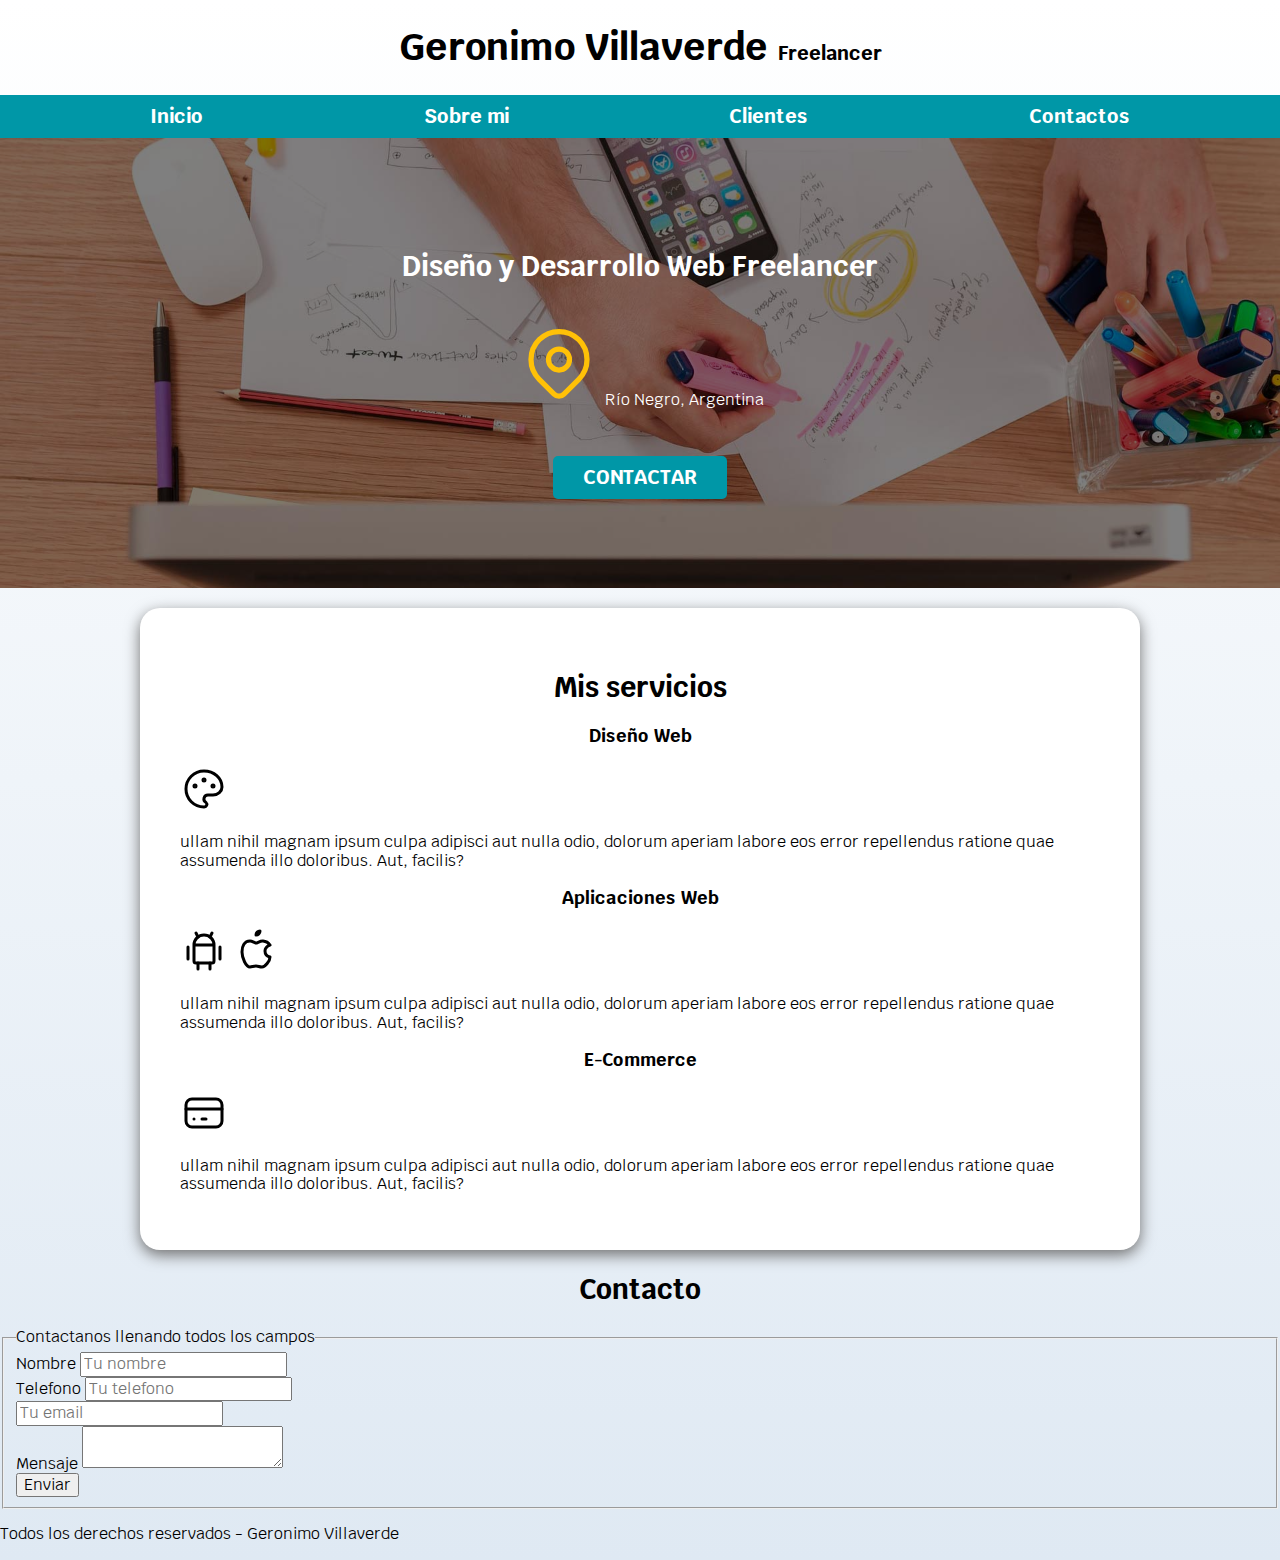
<file: index.html>
<!DOCTYPE html>
<html lang="en">
<head>
    <meta charset="UTF-8">
    <meta http-equiv="X-UA-Compatible" content="IE=edge">
    <meta name="viewport" content="width=device-width, initial-scale=1.0">
    <title>Diseñador freelancer</title>
    <link rel="preload" href="css/normalize.css" as="style">
    <link rel="stylesheet" href="css/normalize.css">
    <link rel="preconnect" href="https://fonts.googleapis.com">
    <link rel="preconnect" href="https://fonts.gstatic.com" crossorigin>
    <link href="https://fonts.googleapis.com/css2?family=Krub:wght@400;700&display=swap" rel="stylesheet">
    <link rel="preload" href="css/styles.css" as="style">
    <link rel="stylesheet" href="css/styles.css">
</head>
<body>
    <header>
        <h1 class="titulo">Geronimo Villaverde <span>Freelancer</span></h1>
    </header>
    <div class="nav-bg">
        <nav class="navegacion-principal contenedor">
            <a href="#">Inicio</a>
            <a href="#">Sobre mi</a>
            <a href="#">Clientes</a>
            <a href="#">Contactos</a>
        </nav>
    </div>
    <section class="hero">
        <div class="contenido-hero">
        <h2 >Diseño y Desarrollo Web <span>Freelancer</span></h2>
        
            
        
        <p>
            <svg xmlns="http://www.w3.org/2000/svg" class="icon icon-tabler icon-tabler-map-pin" width="84" height="84" viewBox="0 0 24 24" stroke-width="1.5" stroke="#ffc107" fill="none" stroke-linecap="round" stroke-linejoin="round">
            <path stroke="none" d="M0 0h24v24H0z" fill="none"/>
            <circle cx="12" cy="11" r="3" />
            <path d="M17.657 16.657l-4.243 4.243a2 2 0 0 1 -2.827 0l-4.244 -4.243a8 8 0 1 1 11.314 0z" />
            </svg>
            Río Negro, Argentina
        </p>
        <a href="#" class="boton">Contactar</a>
        </div>
    </section>
    <main class="contenedor  sombra">
        <h2 >Mis servicios</h2>
        <section>
            <h3>Diseño Web</h3>
            <svg xmlns="http://www.w3.org/2000/svg" class="icon icon-tabler icon-tabler-palette" width="48" height="48" viewBox="0 0 24 24" stroke-width="1.5" stroke="#000000" fill="none" stroke-linecap="round" stroke-linejoin="round">
                <path stroke="none" d="M0 0h24v24H0z" fill="none"/>
                <path d="M12 21a9 9 0 1 1 0 -18a9 8 0 0 1 9 8a4.5 4 0 0 1 -4.5 4h-2.5a2 2 0 0 0 -1 3.75a1.3 1.3 0 0 1 -1 2.25" />
                <circle cx="7.5" cy="10.5" r=".5" fill="currentColor" />
                <circle cx="12" cy="7.5" r=".5" fill="currentColor" />
                <circle cx="16.5" cy="10.5" r=".5" fill="currentColor" />
              </svg>
            <p>ullam nihil magnam ipsum culpa adipisci aut nulla odio, dolorum aperiam labore eos error repellendus ratione quae assumenda illo doloribus. Aut, facilis?</p>
        </section>
        <section>
            <h3>Aplicaciones Web</h3>
            <svg xmlns="http://www.w3.org/2000/svg" class="icon icon-tabler icon-tabler-brand-android" width="48" height="48" viewBox="0 0 24 24" stroke-width="1.5" stroke="#000000" fill="none" stroke-linecap="round" stroke-linejoin="round">
                <path stroke="none" d="M0 0h24v24H0z" fill="none"/>
                <line x1="4" y1="10" x2="4" y2="16" />
                <line x1="20" y1="10" x2="20" y2="16" />
                <path d="M7 9h10v8a1 1 0 0 1 -1 1h-8a1 1 0 0 1 -1 -1v-8a5 5 0 0 1 10 0" />
                <line x1="8" y1="3" x2="9" y2="5" />
                <line x1="16" y1="3" x2="15" y2="5" />
                <line x1="9" y1="18" x2="9" y2="21" />
                <line x1="15" y1="18" x2="15" y2="21" />
              </svg>
              <svg xmlns="http://www.w3.org/2000/svg" class="icon icon-tabler icon-tabler-brand-apple" width="48" height="48" viewBox="0 0 24 24" stroke-width="1.5" stroke="#000000" fill="none" stroke-linecap="round" stroke-linejoin="round">
                <path stroke="none" d="M0 0h24v24H0z" fill="none"/>
                <path d="M9 7c-3 0 -4 3 -4 5.5c0 3 2 7.5 4 7.5c1.088 -.046 1.679 -.5 3 -.5c1.312 0 1.5 .5 3 .5s4 -3 4 -5c-.028 -.01 -2.472 -.403 -2.5 -3c-.019 -2.17 2.416 -2.954 2.5 -3c-1.023 -1.492 -2.951 -1.963 -3.5 -2c-1.433 -.111 -2.83 1 -3.5 1c-.68 0 -1.9 -1 -3 -1z" />
                <path d="M12 4a2 2 0 0 0 2 -2a2 2 0 0 0 -2 2" />
              </svg>
            <p>ullam nihil magnam ipsum culpa adipisci aut nulla odio, dolorum aperiam labore eos error repellendus ratione quae assumenda illo doloribus. Aut, facilis?</p>  
        </section>
        <section>
            <h3>E-Commerce</h3>
            <svg xmlns="http://www.w3.org/2000/svg" class="icon icon-tabler icon-tabler-credit-card" width="48" height="48" viewBox="0 0 24 24" stroke-width="1.5" stroke="#000000" fill="none" stroke-linecap="round" stroke-linejoin="round">
                <path stroke="none" d="M0 0h24v24H0z" fill="none"/>
                <rect x="3" y="5" width="18" height="14" rx="3" />
                <line x1="3" y1="10" x2="21" y2="10" />
                <line x1="7" y1="15" x2="7.01" y2="15" />
                <line x1="11" y1="15" x2="13" y2="15" />
              </svg>
            <p>ullam nihil magnam ipsum culpa adipisci aut nulla odio, dolorum aperiam labore eos error repellendus ratione quae assumenda illo doloribus. Aut, facilis?</p>
        </section>  
    </main>
    <section>
        <h2>Contacto</h2>
        <form>
            <fieldset>
                <legend>Contactanos llenando todos los campos</legend>
                <div>
                    <label>Nombre</label>
                    <input type="text" placeholder="Tu nombre">
                </div>
                <div>
                    <label>Telefono</label>
                    <input type="tel" placeholder="Tu telefono">
                </div>
                <div>
                    <label for="Correo"></label>
                    <input type="email" placeholder="Tu email">
                </div>
               <div>
                <label>Mensaje</label>
                <textarea></textarea>
               </div>
                <div>
                    <input type="submit" value="Enviar">
                </div>
                </fieldset>
        </form>
    </section>
    <footer>
        <p>Todos los derechos reservados - Geronimo Villaverde</p>
    </footer>
    
</body>
</html>
</file>
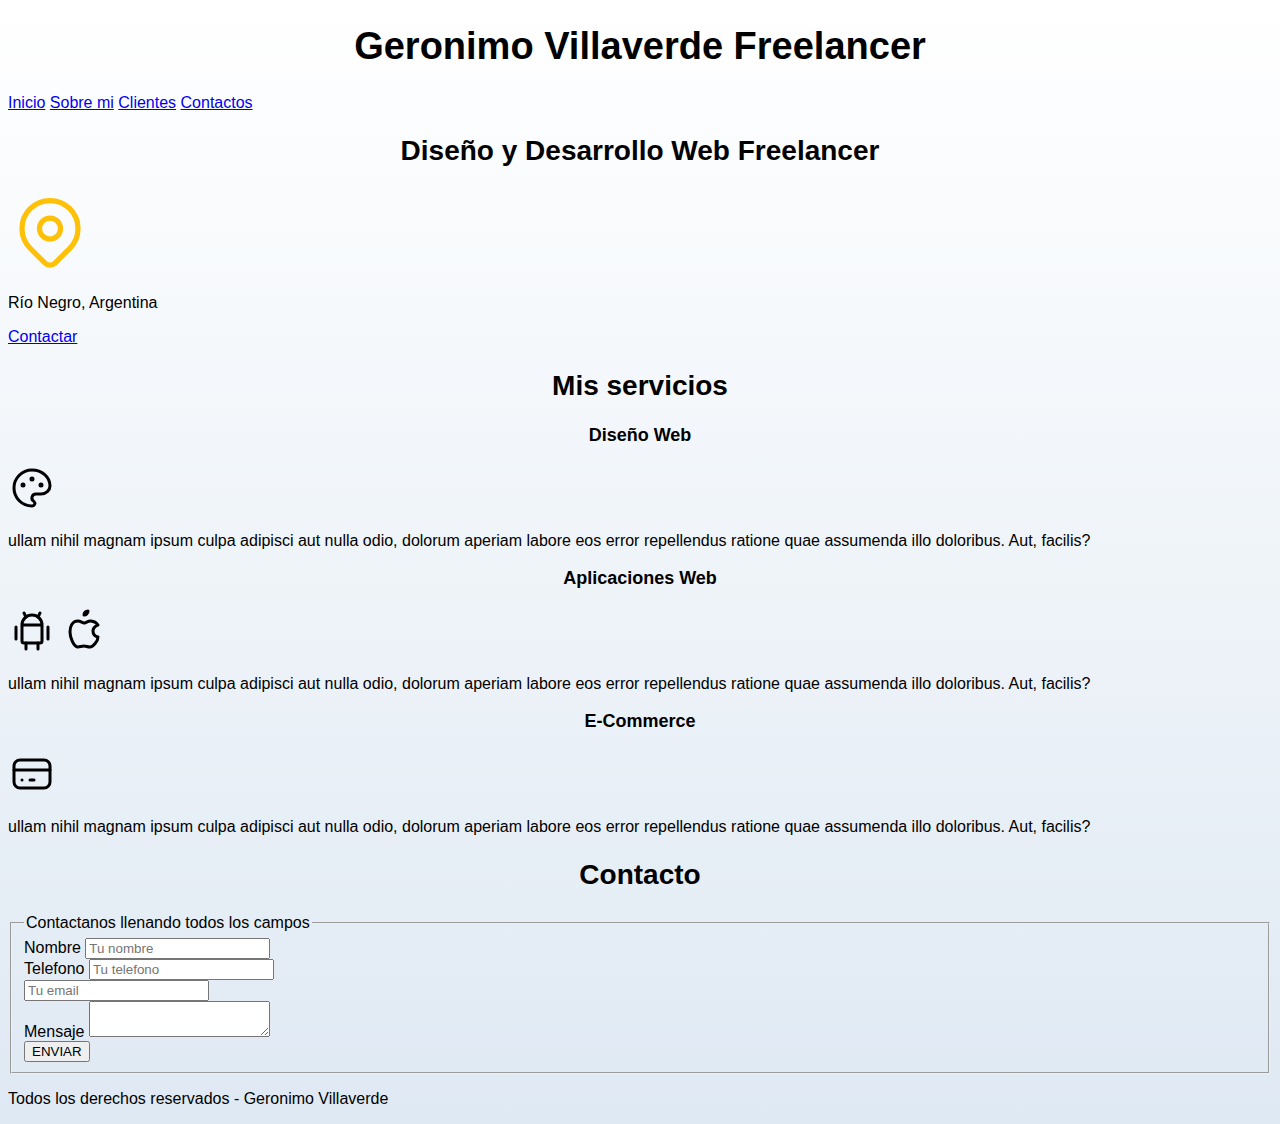
<file: nosotros.html>
<!DOCTYPE html>
<html lang="en">
<head>
    <meta charset="UTF-8">
    <meta http-equiv="X-UA-Compatible" content="IE=edge">
    <meta name="viewport" content="width=device-width, initial-scale=1.0">
    <title>Diseñador freelancer</title>
    <link rel="preload" href="css/styles.css" as="style">
    <link rel="stylesheet" href="css/styles.css">
</head>
<body>
    <header>
        <h1>Geronimo Villaverde Freelancer</h1>
    </header>
    <nav>
        <a href="#">Inicio</a>
        <a href="#">Sobre mi</a>
        <a href="#">Clientes</a>
        <a href="#">Contactos</a>
    </nav>
    
    <section>
        <h2>Diseño y Desarrollo Web Freelancer</h2>
        
            <svg xmlns="http://www.w3.org/2000/svg" class="icon icon-tabler icon-tabler-map-pin" width="84" height="84" viewBox="0 0 24 24" stroke-width="1.5" stroke="#ffc107" fill="none" stroke-linecap="round" stroke-linejoin="round">
                <path stroke="none" d="M0 0h24v24H0z" fill="none"/>
                <circle cx="12" cy="11" r="3" />
                <path d="M17.657 16.657l-4.243 4.243a2 2 0 0 1 -2.827 0l-4.244 -4.243a8 8 0 1 1 11.314 0z" />
              </svg>
        
        <p>Río Negro, Argentina</p>
        <a href="#">Contactar</a>
    </section>
    <main>
        <h2>Mis servicios</h2>
        <section>
            <h3>Diseño Web</h3>
            <svg xmlns="http://www.w3.org/2000/svg" class="icon icon-tabler icon-tabler-palette" width="48" height="48" viewBox="0 0 24 24" stroke-width="1.5" stroke="#000000" fill="none" stroke-linecap="round" stroke-linejoin="round">
                <path stroke="none" d="M0 0h24v24H0z" fill="none"/>
                <path d="M12 21a9 9 0 1 1 0 -18a9 8 0 0 1 9 8a4.5 4 0 0 1 -4.5 4h-2.5a2 2 0 0 0 -1 3.75a1.3 1.3 0 0 1 -1 2.25" />
                <circle cx="7.5" cy="10.5" r=".5" fill="currentColor" />
                <circle cx="12" cy="7.5" r=".5" fill="currentColor" />
                <circle cx="16.5" cy="10.5" r=".5" fill="currentColor" />
              </svg>
            <p>ullam nihil magnam ipsum culpa adipisci aut nulla odio, dolorum aperiam labore eos error repellendus ratione quae assumenda illo doloribus. Aut, facilis?</p>
        </section>
        <section>
            <h3>Aplicaciones Web</h3>
            <svg xmlns="http://www.w3.org/2000/svg" class="icon icon-tabler icon-tabler-brand-android" width="48" height="48" viewBox="0 0 24 24" stroke-width="1.5" stroke="#000000" fill="none" stroke-linecap="round" stroke-linejoin="round">
                <path stroke="none" d="M0 0h24v24H0z" fill="none"/>
                <line x1="4" y1="10" x2="4" y2="16" />
                <line x1="20" y1="10" x2="20" y2="16" />
                <path d="M7 9h10v8a1 1 0 0 1 -1 1h-8a1 1 0 0 1 -1 -1v-8a5 5 0 0 1 10 0" />
                <line x1="8" y1="3" x2="9" y2="5" />
                <line x1="16" y1="3" x2="15" y2="5" />
                <line x1="9" y1="18" x2="9" y2="21" />
                <line x1="15" y1="18" x2="15" y2="21" />
              </svg>
              <svg xmlns="http://www.w3.org/2000/svg" class="icon icon-tabler icon-tabler-brand-apple" width="48" height="48" viewBox="0 0 24 24" stroke-width="1.5" stroke="#000000" fill="none" stroke-linecap="round" stroke-linejoin="round">
                <path stroke="none" d="M0 0h24v24H0z" fill="none"/>
                <path d="M9 7c-3 0 -4 3 -4 5.5c0 3 2 7.5 4 7.5c1.088 -.046 1.679 -.5 3 -.5c1.312 0 1.5 .5 3 .5s4 -3 4 -5c-.028 -.01 -2.472 -.403 -2.5 -3c-.019 -2.17 2.416 -2.954 2.5 -3c-1.023 -1.492 -2.951 -1.963 -3.5 -2c-1.433 -.111 -2.83 1 -3.5 1c-.68 0 -1.9 -1 -3 -1z" />
                <path d="M12 4a2 2 0 0 0 2 -2a2 2 0 0 0 -2 2" />
              </svg>
            <p>ullam nihil magnam ipsum culpa adipisci aut nulla odio, dolorum aperiam labore eos error repellendus ratione quae assumenda illo doloribus. Aut, facilis?</p>  
        </section>
        <section>
            <h3>E-Commerce</h3>
            <svg xmlns="http://www.w3.org/2000/svg" class="icon icon-tabler icon-tabler-credit-card" width="48" height="48" viewBox="0 0 24 24" stroke-width="1.5" stroke="#000000" fill="none" stroke-linecap="round" stroke-linejoin="round">
                <path stroke="none" d="M0 0h24v24H0z" fill="none"/>
                <rect x="3" y="5" width="18" height="14" rx="3" />
                <line x1="3" y1="10" x2="21" y2="10" />
                <line x1="7" y1="15" x2="7.01" y2="15" />
                <line x1="11" y1="15" x2="13" y2="15" />
              </svg>
            <p>ullam nihil magnam ipsum culpa adipisci aut nulla odio, dolorum aperiam labore eos error repellendus ratione quae assumenda illo doloribus. Aut, facilis?</p>
        </section>  
    </main>
    <section>
        <h2>Contacto</h2>
        <form>
            <fieldset>
                <legend>Contactanos llenando todos los campos</legend>
                <div>
                    <label>Nombre</label>
                    <input type="text" placeholder="Tu nombre">
                </div>
                <div>
                    <label>Telefono</label>
                    <input type="tel" placeholder="Tu telefono">
                </div>
                <div>
                    <label for="Correo"></label>
                    <input type="email" placeholder="Tu email">
                </div>
               <div>
                <label>Mensaje</label>
                <textarea></textarea>
               </div>
                <div>
                    <input type="submit" value="ENVIAR">
                </div>
                </fieldset>
        </form>
    </section>
    <footer>
        <p>Todos los derechos reservados - Geronimo Villaverde</p>
    </footer>
    
</body>
</html>
</file>
<file: css/styles.css>
:root{
    --blanco: #ffffff;
    --oscuro: #212121;
    --primario: #ffc107;
    --secundario: #0097a7;
    --gris: #757575;
    --grisClaro: #dfe9f3;
}
html{
    font-size: 62.5%;
    box-sizing: border-box;
}
*, *:before, *::after{
    box-sizing: inherit;
}
body{
    font-size: 16px; /*1 rem = 10px*/
    font-family: 'Krub', sans-serif;
    background-image: linear-gradient(to top, var(--grisClaro) 0%, var(--blanco) 100%);
}
h1{
    font-size: 3.8rem;
}
h2{
    font-size: 2.8rem;
}
h3{
    font-size: 1.8rem;
}
h1, h2, h3{
    text-align: center;
}
.sombra {
    -webkit-box-shadow: 0px 5px 15px 0px rgba(112,112,112,1);
-moz-box-shadow: 0px 5px 15px 0px rgba(112,112,112,1);
box-shadow: 0px 5px 15px 0px rgba(112,112,112,1);
background-color: var(--blanco);
padding: 4rem;
border-radius: 2rem;
}
.titulo span{

    font-size: 2rem;
}
.nav-bg{
    background-color: var(--secundario);
}
.contenedor{
    width: 100rem;
    margin: 0 auto 0 auto;
}
.boton{
    background-color: var(--secundario);
    color: var(--blanco);
    padding: 1rem 3rem;
    margin-top: 3rem;
    font-size: 2rem;
    text-decoration: none;
    text-transform: uppercase;
    font-weight: bold;
    border-radius: .5rem;
    width: 80%;
    text-align: center;
}
@media (min-width: 768px){
    .boton{
        width: auto;
    }
}
.navegacion-principal{
    
    display: flex;
    justify-content: space-between;
}
.navegacion-principal a{
    color: white;
    text-decoration: none;
    font-size: 2rem;
    font-weight: bold;
    padding: 1rem;
}
.navegacion-principal a:hover{
    background-color: var(--primario);
    color: var(--oscuro);
}
.hero{
    background-image: url(../img/hero.jpg);
    background-repeat: no-repeat;
    background-size: cover;
    height: 450px;
    position: relative;
    margin-bottom: 2rem;
}
.contenido-hero{
    position: absolute;
    background-color: rgba(0, 0, 0, .5);
    width: 100%;
    height: 100%;  
    display: flex;
    flex-direction: column;
    align-items: center; 
    justify-content: center;
}
.contenido-hero h2,
.contenido-hero p{
    color: var(--blanco);
}
</file>
